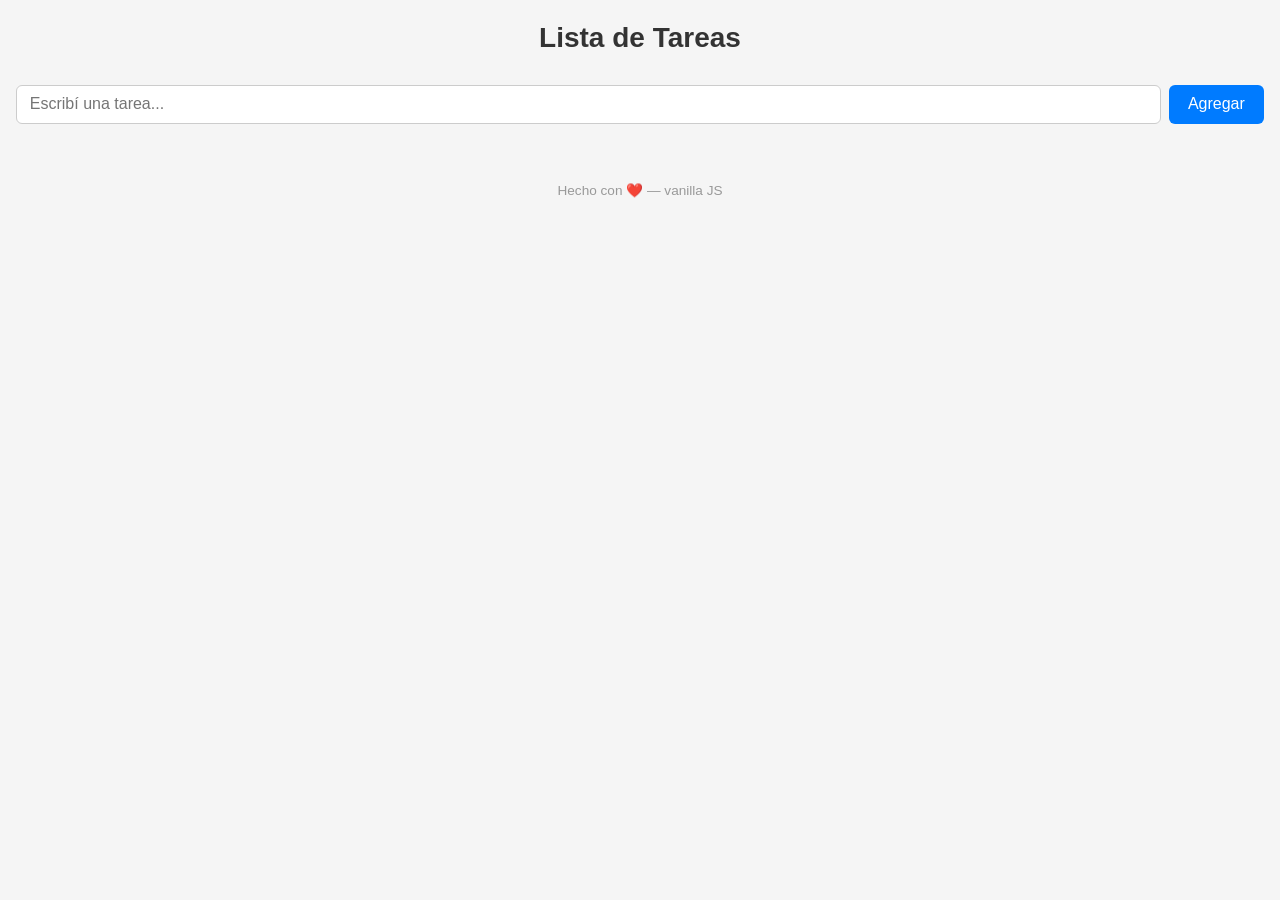
<file: index.html>
<!DOCTYPE html>
<!-- ============================================================
  index.html — Lista de Tareas
  Archivo principal de la aplicación. Define la estructura
  semántica de la página: cabecera, formulario de carga,
  listado de tareas y pie de página.
  ============================================================ -->
<html lang="es">
<head>
  <!-- Metadatos básicos: codificación y viewport responsive -->
  <meta charset="UTF-8">
  <meta name="viewport" content="width=device-width, initial-scale=1.0">
  <title>Lista de Tareas</title>
  <!-- Vincula la hoja de estilos externa -->
  <link rel="stylesheet" href="style.css">
</head>
<body>
  <!-- Encabezado: título principal de la aplicación -->
  <header>
    <h1>Lista de Tareas</h1>
  </header>

  <!-- Contenido principal: formulario + listado -->
  <main>
    <!--
      Formulario para agregar tareas.
      El evento 'submit' lo captura app.js para evitar la
      recarga de página y procesar la nueva tarea.
    -->
    <form id="task-form">
      <!-- Campo de texto donde el usuario escribe la tarea -->
      <input type="text" id="task-input" placeholder="Escribí una tarea..." required>
      <!-- Botón que dispara el alta de la tarea -->
      <button type="submit">Agregar</button>
    </form>

    <!--
      Lista vacía donde app.js renderiza dinámicamente
      cada tarea como un <li> con checkbox, texto y botón eliminar.
    -->
    <ul id="task-list"></ul>
  </main>

  <!-- Pie de página con información secundaria -->
  <footer>
    <p>Hecho con ❤️ — vanilla JS</p>
  </footer>

  <!--
    Script al final del body para asegurar que el DOM ya
    existe cuando app.js intente obtener los elementos.
  -->
  <script src="app.js"></script>
</body>
</html>
</file>
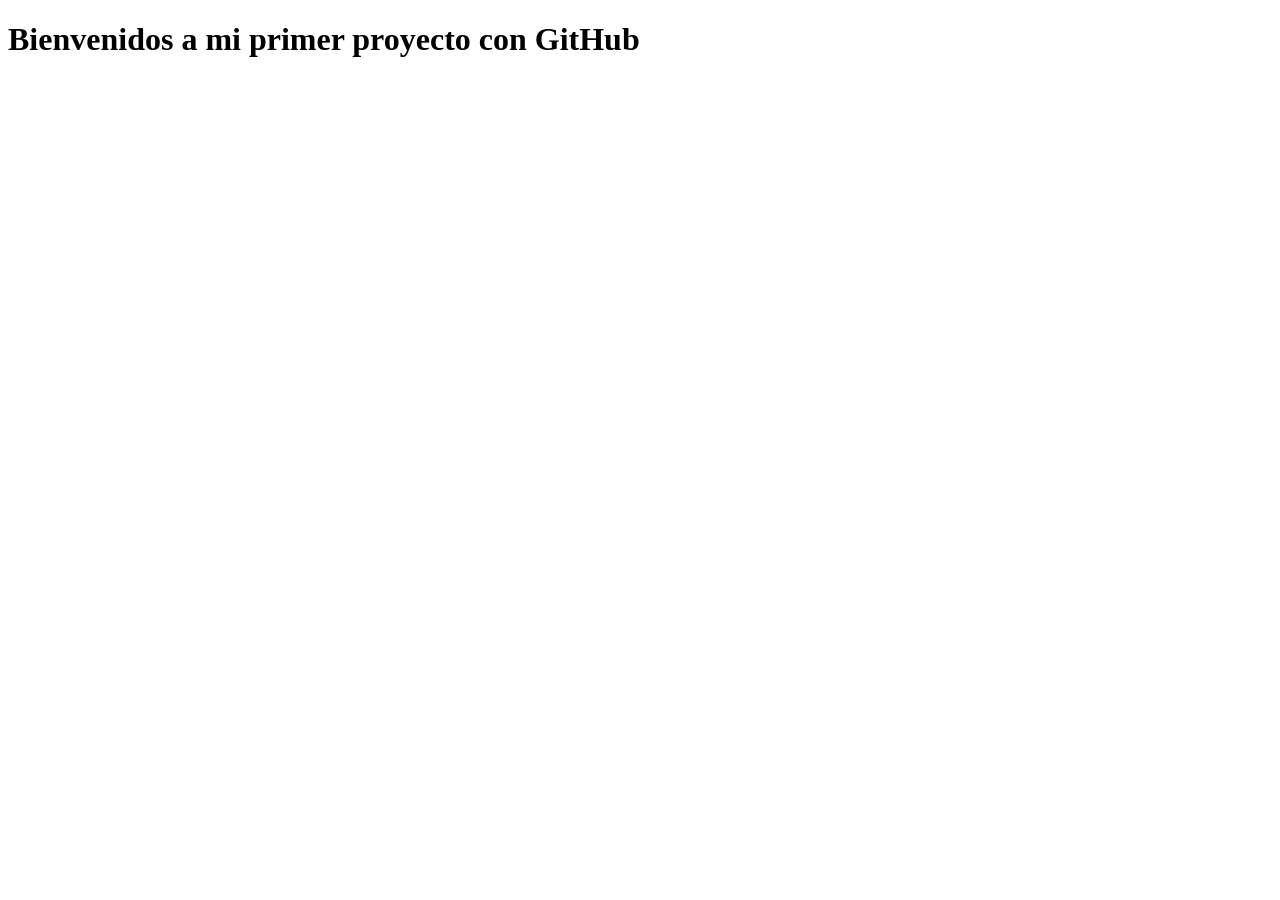
<file: mi-primer-proyecto/index.html>
<!DOCTYPE html>
<html lang="en">
<head>
    <meta charset="UTF-8">
    <meta name="viewport" content="width=device-width, initial-scale=1.0">
    <title>Mi primer proyecto con GIT y GITHUB</title>
</head>
<body>
    <h1>Bienvenidos a mi primer proyecto con GitHub</h1>
</body>
</html>
</file>
<file: style.css>
/* ============================================================
  style.css — Estilos de la Lista de Tareas
  Sistema de diseño simple, mobile-first, sin frameworks.
  ============================================================ */

/* --- Reset básico --- */
/* Elimina márgenes/paddings por defecto y unifica box-sizing */
* {
  box-sizing: border-box;
  margin: 0;
  padding: 0;
}

/* --- Body — fuente del sistema + fondo suave --- */
body {
  font-family: -apple-system, BlinkMacSystemFont, "Segoe UI", Roboto,
    Helvetica, Arial, sans-serif;
  background: #f5f5f5;
  color: #222;
  line-height: 1.6;
  padding: 1rem;
}

/* --- Header — centrado con separación inferior --- */
header {
  text-align: center;
  margin-bottom: 1.5rem;
}

h1 {
  font-size: 1.75rem;
  color: #333;
}

/* --- Contenedor genérico (opcional) --- */
/* Centra horizontalmente con un ancho máximo de 480px */
.container {
  max-width: 480px;
  margin: 0 auto;
}

/* --- Formulario de nueva tarea --- */
/* input + botón en fila con separación entre ellos */
#task-form {
  display: flex;
  gap: 0.5rem;
  margin-bottom: 1.5rem;
}

/* --- Input de texto --- */
/* Ocupa el espacio disponible (flex: 1) */
#task-input {
  flex: 1;
  padding: 0.6rem 0.8rem;
  border: 1px solid #ccc;
  border-radius: 6px;
  font-size: 1rem;
}

/* Estado de foco: resaltado con borde azul + sombra */
#task-input:focus {
  outline: none;
  border-color: #007bff;
  box-shadow: 0 0 0 2px rgba(0, 123, 255, 0.2);
}

/* --- Botón genérico --- */
button {
  padding: 0.6rem 1.2rem;
  border: none;
  border-radius: 6px;
  font-size: 1rem;
  cursor: pointer;
  color: #fff;
  background: #007bff;
  transition: background 0.2s;
}

button:hover {
  background: #0056b3;
}

/* --- Lista de tareas --- */
/* Columna vertical con separación entre elementos */
#task-list {
  list-style: none;
  display: flex;
  flex-direction: column;
  gap: 0.5rem;
}

/* Cada tarea se renderiza como una tarjeta */
#task-list li {
  display: flex;
  align-items: center;
  gap: 0.5rem;
  padding: 0.7rem 0.9rem;
  background: #fff;
  border: 1px solid #e0e0e0;
  border-radius: 8px;
  transition: box-shadow 0.15s;
}

/* Sutil elevación al pasar el mouse */
#task-list li:hover {
  box-shadow: 0 1px 4px rgba(0, 0, 0, 0.08);
}

/* El texto de la tarea ocupa el espacio flexible */
#task-list li span {
  flex: 1;
  word-break: break-word;
}

/* --- Tarea completada --- */
/* Se activa con la clase .completada desde JS */
/* Texto gris + tachado */
#task-list li.completed span {
  color: #999;
  text-decoration: line-through;
}

/* --- Checkbox --- */
#task-list li input[type="checkbox"] {
  width: 1.1rem;
  height: 1.1rem;
  cursor: pointer;
  accent-color: #007bff;
}

/* --- Botón de eliminar --- */
/* Plano por defecto, rojo al hover */
.delete-btn {
  background: transparent;
  color: #999;
  font-size: 1.1rem;
  padding: 0.2rem 0.4rem;
}

.delete-btn:hover {
  background: #ffe0e0;
  color: #c00;
}

/* --- Footer --- */
/* Texto secundario centrado al pie */
footer {
  text-align: center;
  margin-top: 2rem;
  color: #999;
  font-size: 0.85rem;
}
</file>
